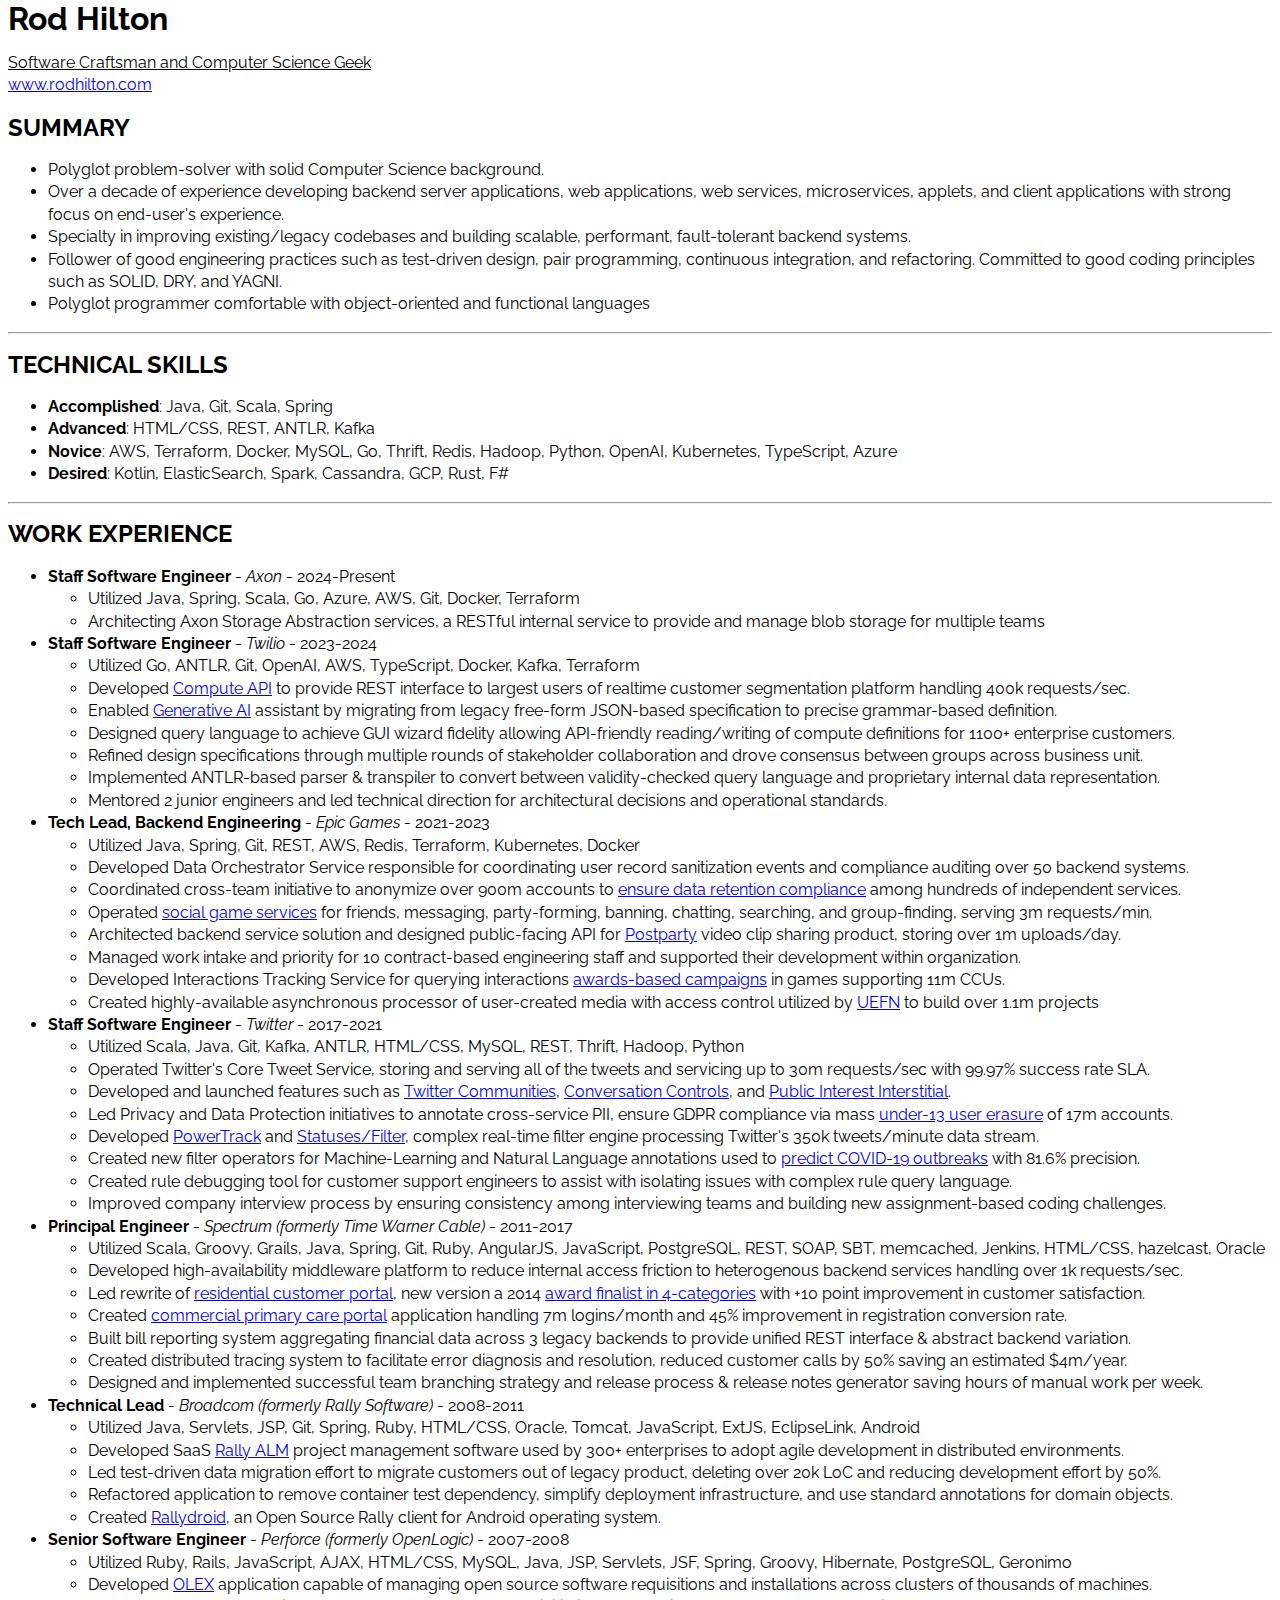
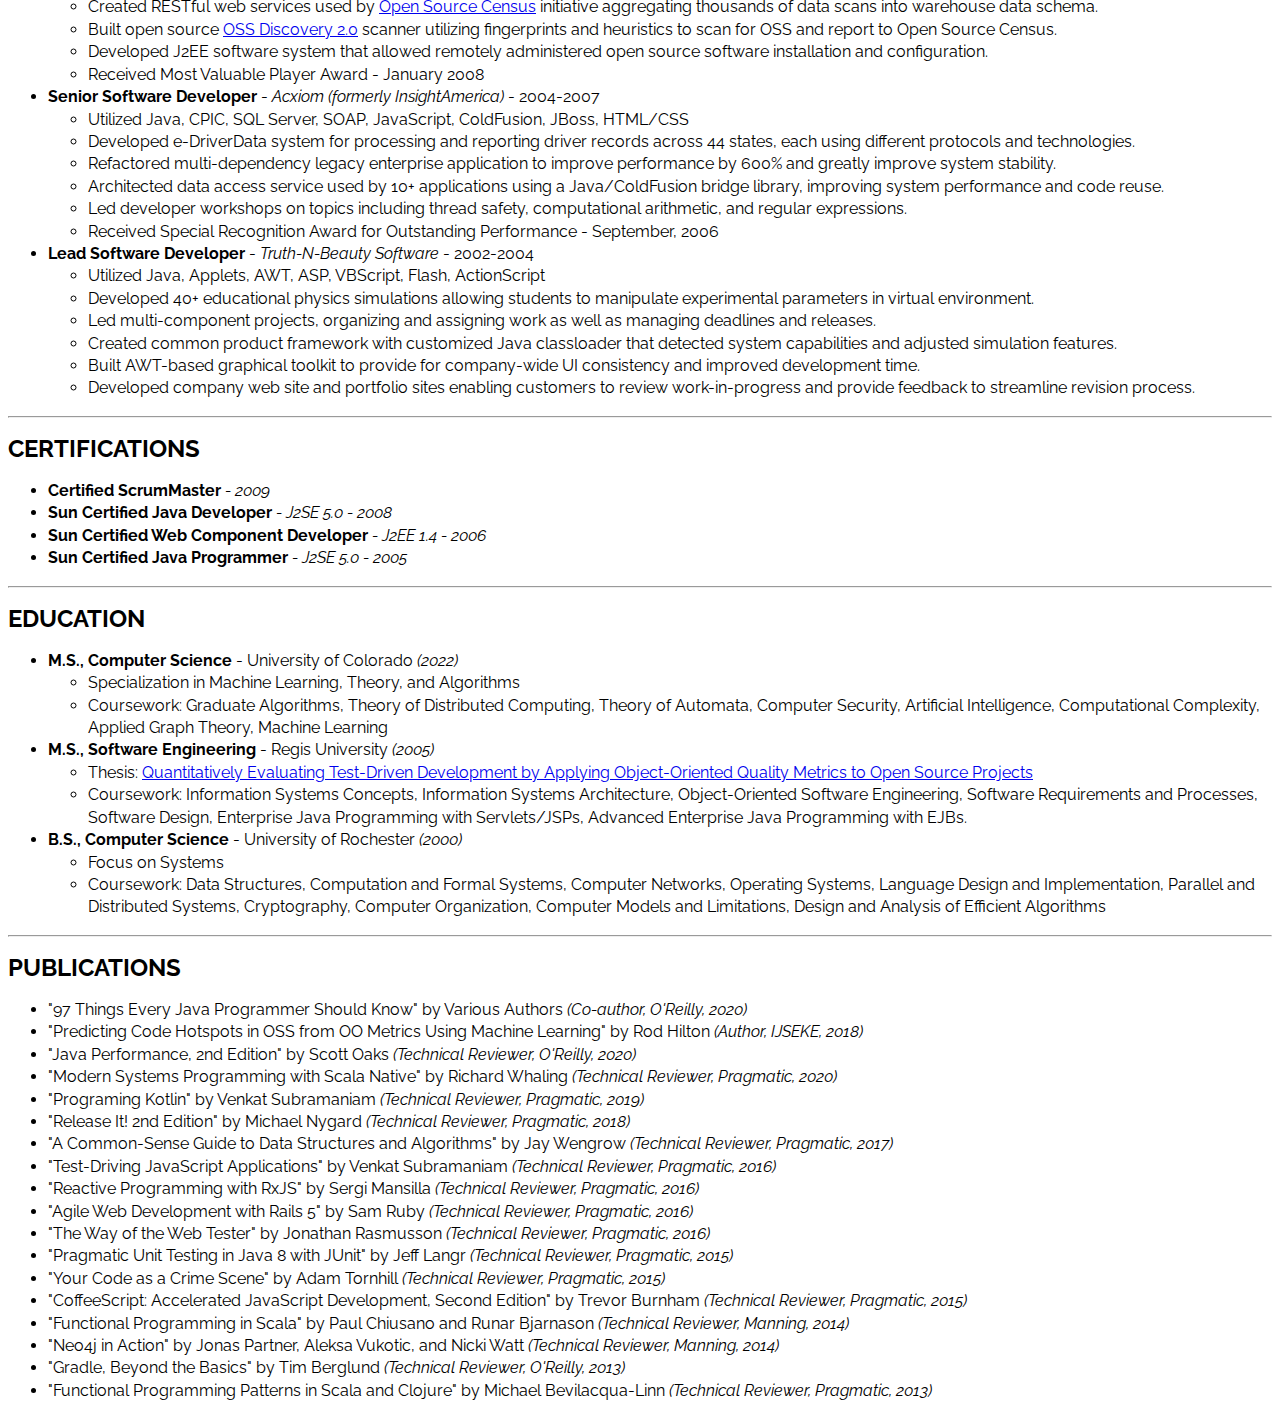
<file: docs/index.html>
<html>
<head>
<title>Rod Hilton's Resume</title>
<link href="https://fonts.googleapis.com/css?family=Raleway:400,400i,700,700i" rel="stylesheet">
<style>
  body {
  font: normal normal normal 1em/1.4em "Raleway", sans-serif;
  }
</style>
</head>
<body>

<h1>Rod Hilton</h1>

<u>Software Craftsman and Computer Science Geek</u><br/>
<a href="http://www.rodhilton.com">www.rodhilton.com</a>



<h2>SUMMARY</h2>
<ul>
    
        <li>Polyglot problem-solver with solid Computer Science background.</li>
    
        <li>Over a decade of experience developing backend server applications, web applications, web services, microservices, applets, and client applications with strong focus on end-user's experience.</li>
    
        <li>Specialty in improving existing/legacy codebases and building scalable, performant, fault-tolerant backend systems.</li>
    
        <li>Follower of good engineering practices such as test-driven design, pair programming, continuous integration, and refactoring.  Committed to good coding principles such as SOLID, DRY, and YAGNI.</li>
    
        <li>Polyglot programmer comfortable with object-oriented and functional languages</li>
    
</ul>

<hr/>
<h2>TECHNICAL SKILLS</h2>
<ul>
    
    <li><b>Accomplished</b>: Java, Git, Scala, Spring</li>
    <li><b>Advanced</b>: HTML/CSS, REST, ANTLR, Kafka</li>
    <li><b>Novice</b>: AWS, Terraform, Docker, MySQL, Go, Thrift, Redis, Hadoop, Python, OpenAI, Kubernetes, TypeScript, Azure</li>
    <li><b>Desired</b>: Kotlin, ElasticSearch, Spark, Cassandra, GCP, Rust, F#</li>
</ul>

<hr/>
<h2>WORK EXPERIENCE</h2>
<ul>


    <li>
        <b>Staff Software Engineer</b> - <i>Axon</i> - 2024-Present<br/>
        <ul>
            
            <li>Utilized Java, Spring, Scala, Go, Azure, AWS, Git, Docker, Terraform</li>
            
            
                <li>Architecting Axon Storage Abstraction services, a RESTful internal service to provide and manage blob storage for multiple teams</li>
            
        </ul>
    </li>

    <li>
        <b>Staff Software Engineer</b> - <i>Twilio</i> - 2023-2024<br/>
        <ul>
            
            <li>Utilized Go, ANTLR, Git, OpenAI, AWS, TypeScript, Docker, Kafka, Terraform</li>
            
            
                <li>Developed <a href="https://docs.segmentapis.com/tag/Audiences">Compute API</a> to provide REST interface to largest users of realtime customer segmentation platform handling 400k requests/sec.</li>
            
                <li>Enabled <a href="https://investors.twilio.com/news/news-details/2023/Twilio-To-Deliver-Customer-Aware-Generative-AI-Through-New-OpenAI-Integration/default.aspx">Generative AI</a> assistant by migrating from legacy free-form JSON-based specification to precise grammar-based definition.</li>
            
                <li>Designed query language to achieve GUI wizard fidelity allowing API-friendly reading/writing of compute definitions for 1100+ enterprise customers.</li>
            
                <li>Refined design specifications through multiple rounds of stakeholder collaboration and drove consensus between groups across business unit.</li>
            
                <li>Implemented ANTLR-based parser & transpiler to convert between validity-checked query language and proprietary internal data representation.</li>
            
                <li>Mentored 2 junior engineers and led technical direction for architectural decisions and operational standards.</li>
            
        </ul>
    </li>

    <li>
        <b>Tech Lead, Backend Engineering</b> - <i>Epic Games</i> - 2021-2023<br/>
        <ul>
            
            <li>Utilized Java, Spring, Git, REST, AWS, Redis, Terraform, Kubernetes, Docker</li>
            
            
                <li>Developed Data Orchestrator Service responsible for coordinating user record sanitization events and compliance auditing over 50 backend systems.</li>
            
                <li>Coordinated cross-team initiative to anonymize over 900m accounts to <a href="https://www.ftc.gov/news-events/news/press-releases/2022/12/fortnite-video-game-maker-epic-games-pay-more-half-billion-dollars-over-ftc-allegations">ensure data retention compliance</a> among hundreds of independent services.</li>
            
                <li>Operated <a href="https://dev.epicgames.com/en-US/services-games">social game services</a> for friends, messaging, party-forming, banning, chatting, searching, and group-finding, serving 3m requests/min.</li>
            
                <li>Architected backend service solution and designed public-facing API for <a href="https://www.fortnite.com/news/introducing-postparty-capture-clips-of-fortnite-on-playstation-xbox-nintendo-switch-and-pc">Postparty</a> video clip sharing product, storing over 1m uploads/day.</li>
            
                <li>Managed work intake and priority for 10 contract-based engineering staff and supported their development within organization.</li>
            
                <li>Developed Interactions Tracking Service for querying interactions <a href="https://www.fortnite.com/news/fortnite-refer-a-friend-3-0-play-together-and-earn-rewards">awards-based campaigns</a> in games supporting 11m CCUs.</li>
            
                <li>Created highly-available asynchronous processor of user-created media with access control utilized by <a href="https://en.as.com/meristation_en/2023/03/16/news/1678987066_019557.html">UEFN</a> to build over 1.1m projects</li>
            
        </ul>
    </li>

    <li>
        <b>Staff Software Engineer</b> - <i>Twitter</i> - 2017-2021<br/>
        <ul>
            
            <li>Utilized Scala, Java, Git, Kafka, ANTLR, HTML/CSS, MySQL, REST, Thrift, Hadoop, Python</li>
            
            
                <li>Operated Twitter's Core Tweet Service, storing and serving all of the tweets and servicing up to 30m requests/sec with 99.97% success rate SLA.</li>
            
                <li>Developed and launched features such as <a href="https://blog.twitter.com/en_us/topics/product/2021/testing-communities">Twitter Communities</a>, <a href="https://techcrunch.com/2020/08/11/twitter-now-lets-everyone-limit-replies-to-their-tweets/">Conversation Controls</a>, and <a href="https://www.businessinsider.com/twitter-public-interest-notice-trump-ballot-boxes-2020-8">Public Interest Interstitial</a>.</li>
            
                <li>Led Privacy and Data Protection initiatives to annotate cross-service PII, ensure GDPR compliance via mass <a href="https://slate.com/technology/2018/05/twitter-accounts-that-were-made-when-a-user-was-under-13-are-being-banned.html">under-13 user erasure</a> of 17m accounts.</li>
            
                <li>Developed <a href="https://developer.twitter.com/en/docs/twitter-api/v1/tweets/filter-realtime/overview/powertrack-api">PowerTrack</a> and <a href="https://developer.twitter.com/en/docs/twitter-api/v1/tweets/filter-realtime/api-reference/post-statuses-filter">Statuses/Filter</a>, complex real-time filter engine processing Twitter's 350k tweets/minute data stream.</li>
            
                <li>Created new filter operators for Machine-Learning and Natural Language annotations used to <a href="https://www.nature.com/articles/s41598-021-98396-9">predict COVID-19 outbreaks</a> with 81.6% precision.</li>
            
                <li>Created rule debugging tool for customer support engineers to assist with isolating issues with complex rule query language.</li>
            
                <li>Improved company interview process by ensuring consistency among interviewing teams and building new assignment-based coding challenges.</li>
            
        </ul>
    </li>

    <li>
        <b>Principal Engineer</b> - <i>Spectrum (formerly Time Warner Cable)</i> - 2011-2017<br/>
        <ul>
            
            <li>Utilized Scala, Groovy, Grails, Java, Spring, Git, Ruby, AngularJS, JavaScript, PostgreSQL, REST, SOAP, SBT, memcached, Jenkins, HTML/CSS, hazelcast, Oracle</li>
            
            
                <li>Developed high-availability middleware platform to reduce internal access friction to heterogenous backend services handling over 1k requests/sec.</li>
            
                <li>Led rewrite of <a href="https://myservices.timewarnercable.com/">residential customer portal</a>, new version a 2014 <a href="http://www.cablefax.com/the-lists/digital-awards-2014">award finalist in 4-categories</a> with +10 point improvement in customer satisfaction.</li>
            
                <li>Created <a href="https://myaccount.timewarnercable.com">commercial primary care portal</a> application handling 7m logins/month and 45% improvement in registration conversion rate.</li>
            
                <li>Built bill reporting system aggregating financial data across 3 legacy backends to provide unified REST interface & abstract backend variation.</li>
            
                <li>Created distributed tracing system to facilitate error diagnosis and resolution, reduced customer calls by 50% saving an estimated $4m/year.</li>
            
                <li>Designed and implemented successful team branching strategy and release process & release notes generator saving hours of manual work per week.</li>
            
        </ul>
    </li>

    <li>
        <b>Technical Lead</b> - <i>Broadcom (formerly Rally Software)</i> - 2008-2011<br/>
        <ul>
            
            <li>Utilized Java, Servlets, JSP, Git, Spring, Ruby, HTML/CSS, Oracle, Tomcat, JavaScript, ExtJS, EclipseLink, Android</li>
            
            
                <li>Developed SaaS <a href="http://rally1.rallydev.com">Rally ALM</a> project management software used by 300+ enterprises to adopt agile development in distributed environments.</li>
            
                <li>Led test-driven data migration effort to migrate customers out of legacy product, deleting over 20k LoC and reducing development effort by 50%.</li>
            
                <li>Refactored application to remove container test dependency, simplify deployment infrastructure, and use standard annotations for domain objects.</li>
            
                <li>Created <a href="http://code.google.com/p/rallydroid/">Rallydroid</a>, an Open Source Rally client for Android operating system.</li>
            
        </ul>
    </li>

    <li>
        <b>Senior Software Engineer</b> - <i>Perforce (formerly OpenLogic)</i> - 2007-2008<br/>
        <ul>
            
            <li>Utilized Ruby, Rails, JavaScript, AJAX, HTML/CSS, MySQL, Java, JSP, Servlets, JSF, Spring, Groovy, Hibernate, PostgreSQL, Geronimo</li>
            
            
                <li>Developed <a href="https://sdtimes.com/openlogic-olex-enterprise-edition-supports-spdx-streamlining-open-source-compliance-activities/">OLEX</a> application capable of managing open source software requisitions and installations across clusters of thousands of machines.</li>
            
                <li>Created RESTful web services used by <a href="https://www.linuxinsider.com/story/open-source-census-broadens-its-mission-63439.html">Open Source Census</a> initiative aggregating thousands of data scans into warehouse data schema.</li>
            
                <li>Built open source <a href="http://ossdiscovery.sourceforge.net/">OSS Discovery 2.0</a> scanner utilizing fingerprints and heuristics to scan for OSS and report to Open Source Census.</li>
            
                <li>Developed J2EE software system that allowed remotely administered open source software installation and configuration.</li>
            
                <li>Received Most Valuable Player Award - January 2008</li>
            
        </ul>
    </li>

    <li>
        <b>Senior Software Developer</b> - <i>Acxiom (formerly InsightAmerica)</i> - 2004-2007<br/>
        <ul>
            
            <li>Utilized Java, CPIC, SQL Server, SOAP, JavaScript, ColdFusion, JBoss, HTML/CSS</li>
            
            
                <li>Developed e-DriverData system for processing and reporting driver records across 44 states, each using different protocols and technologies.</li>
            
                <li>Refactored multi-dependency legacy enterprise application to improve performance by 600% and greatly improve system stability.</li>
            
                <li>Architected data access service used by 10+ applications using a Java/ColdFusion bridge library, improving system performance and code reuse.</li>
            
                <li>Led developer workshops on topics including thread safety, computational arithmetic, and regular expressions.</li>
            
                <li>Received Special Recognition Award for Outstanding Performance - September, 2006</li>
            
        </ul>
    </li>

    <li>
        <b>Lead Software Developer</b> - <i>Truth-N-Beauty Software</i> - 2002-2004<br/>
        <ul>
            
            <li>Utilized Java, Applets, AWT, ASP, VBScript, Flash, ActionScript</li>
            
            
                <li>Developed 40+ educational physics simulations allowing students to manipulate experimental parameters in virtual environment.</li>
            
                <li>Led multi-component projects, organizing and assigning work as well as managing deadlines and releases.</li>
            
                <li>Created common product framework with customized Java classloader that detected system capabilities and adjusted simulation features.</li>
            
                <li>Built AWT-based graphical toolkit to provide for company-wide UI consistency and improved development time.</li>
            
                <li>Developed company web site and portfolio sites enabling customers to review work-in-progress and provide feedback to streamline revision process.</li>
            
        </ul>
    </li>

</ul>


<hr/>
<h2>CERTIFICATIONS</h2>
<ul>
    
        <li>
            <b>Certified ScrumMaster</b>
            <i>
                
                - 2009
            </i>
        </li>
    
        <li>
            <b>Sun Certified Java Developer</b>
            <i>
                
                    - J2SE 5.0
                
                - 2008
            </i>
        </li>
    
        <li>
            <b>Sun Certified Web Component Developer</b>
            <i>
                
                    - J2EE 1.4
                
                - 2006
            </i>
        </li>
    
        <li>
            <b>Sun Certified Java Programmer</b>
            <i>
                
                    - J2SE 5.0
                
                - 2005
            </i>
        </li>
    
</ul>


<hr/>
<h2>EDUCATION</h2>
<ul>

    <li>
        <b>M.S., Computer Science</b> - University of Colorado <i>(2022)</i>
        
            <ul>
                <li>Specialization in Machine Learning, Theory, and Algorithms</li>
                  <li>Coursework: Graduate Algorithms, Theory of Distributed Computing, Theory of Automata, Computer Security, Artificial Intelligence, Computational Complexity, Applied Graph Theory, Machine Learning</li>
            </ul>
        
    </li>

    <li>
        <b>M.S., Software Engineering</b> - Regis University <i>(2005)</i>
        
            <ul>
                <li>Thesis: <a href='http://www.rodhilton.com/files/tdd_thesis.pdf'>Quantitatively Evaluating Test-Driven Development by Applying Object-Oriented Quality Metrics to Open Source Projects</a></li>
                  <li>Coursework: Information Systems Concepts, Information Systems Architecture, Object-Oriented Software Engineering, Software Requirements and Processes, Software Design, Enterprise Java Programming with Servlets/JSPs, Advanced Enterprise Java Programming with EJBs.</li>
            </ul>
        
    </li>

    <li>
        <b>B.S., Computer Science</b> - University of Rochester <i>(2000)</i>
        
            <ul>
                <li>Focus on Systems</li>
                  <li>Coursework: Data Structures, Computation and Formal Systems, Computer Networks, Operating Systems, Language Design and Implementation, Parallel and Distributed Systems, Cryptography, Computer Organization, Computer Models and Limitations, Design and Analysis of Efficient Algorithms</li>
            </ul>
        
    </li>

</ul>

<hr/>
<h2>PUBLICATIONS</h2>



<ul>

    <li>"97 Things Every Java Programmer Should Know" by Various Authors <i>(Co-author, O'Reilly, 2020)</i></li>

    <li>"Predicting Code Hotspots in OSS from OO Metrics Using Machine Learning" by Rod Hilton <i>(Author, IJSEKE, 2018)</i></li>

    <li>"Java Performance, 2nd Edition" by Scott Oaks <i>(Technical Reviewer, O'Reilly, 2020)</i></li>

    <li>"Modern Systems Programming with Scala Native" by Richard Whaling <i>(Technical Reviewer, Pragmatic, 2020)</i></li>

    <li>"Programing Kotlin" by Venkat Subramaniam <i>(Technical Reviewer, Pragmatic, 2019)</i></li>

    <li>"Release It! 2nd Edition" by Michael Nygard <i>(Technical Reviewer, Pragmatic, 2018)</i></li>

    <li>"A Common-Sense Guide to Data Structures and Algorithms" by Jay Wengrow <i>(Technical Reviewer, Pragmatic, 2017)</i></li>

    <li>"Test-Driving JavaScript Applications" by Venkat Subramaniam <i>(Technical Reviewer, Pragmatic, 2016)</i></li>

    <li>"Reactive Programming with RxJS" by Sergi Mansilla <i>(Technical Reviewer, Pragmatic, 2016)</i></li>

    <li>"Agile Web Development with Rails 5" by Sam Ruby <i>(Technical Reviewer, Pragmatic, 2016)</i></li>

    <li>"The Way of the Web Tester" by Jonathan Rasmusson <i>(Technical Reviewer, Pragmatic, 2016)</i></li>

    <li>"Pragmatic Unit Testing in Java 8 with JUnit" by Jeff Langr <i>(Technical Reviewer, Pragmatic, 2015)</i></li>

    <li>"Your Code as a Crime Scene" by Adam Tornhill <i>(Technical Reviewer, Pragmatic, 2015)</i></li>

    <li>"CoffeeScript: Accelerated JavaScript Development, Second Edition" by Trevor Burnham <i>(Technical Reviewer, Pragmatic, 2015)</i></li>

    <li>"Functional Programming in Scala" by Paul Chiusano and Runar Bjarnason <i>(Technical Reviewer, Manning, 2014)</i></li>

    <li>"Neo4j in Action" by Jonas Partner, Aleksa Vukotic, and Nicki Watt <i>(Technical Reviewer, Manning, 2014)</i></li>

    <li>"Gradle, Beyond the Basics" by Tim Berglund <i>(Technical Reviewer, O'Reilly, 2013)</i></li>

    <li>"Functional Programming Patterns in Scala and Clojure" by Michael Bevilacqua-Linn <i>(Technical Reviewer, Pragmatic, 2013)</i></li>

</ul>


</body>
</html>
</file>
